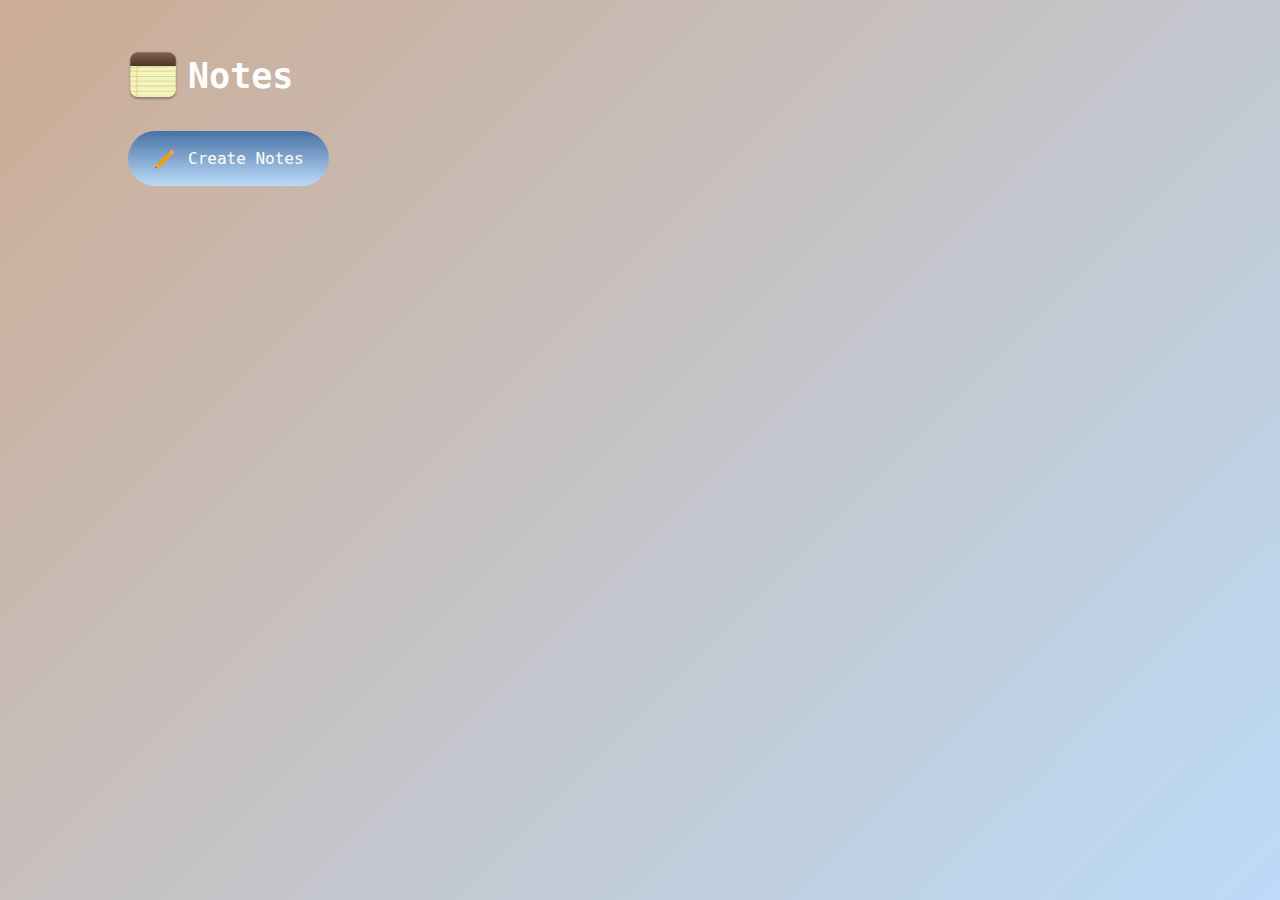
<file: index.html>
<!DOCTYPE html>
<html lang="en">
<head>
    <meta charset="UTF-8">
    <meta name="viewport" content="width=device-width, initial-scale=1.0">
    <link rel="stylesheet" href="style.css">
    <title>Notes</title>
</head>
<body>
    <div class="container">
        <h1><img src="images/notes.png" alt="">Notes</h1>
        <button class="btn"><img src="images/edit.png" alt="">Create Notes</button>
        <div class="notes-container">
            <!-- <p contenteditable="true" class="input-box">
                <img src="images/delete.png" alt="">
            </p> -->
        </div>
    </div>




    <script src="script.js"></script>
</body>
</html>
</file>
<file: style.css>
* {
    margin: 0;
    padding: 0;
    box-sizing: border-box;
    font-family: monospace, sans-serif;
}

.container {
    width: 100%;
    min-height: 100vh;
    background: linear-gradient(135deg, #CDAC94, #BCDBF9);
    color: #fff;
    padding-top: 4%;
    padding-left: 10%;
}

.container h1 {
    display: flex;
    align-items: center;
    font-size: 35px;
    font-weight: 600;
}

.container h1 img {
    width: 50px;
    margin-right: 10px;
}

.container button img {
    width: 25px;
    margin-right: 10px;
}

.container button {
    display: flex;
    align-items: center;
    background: linear-gradient(#4872A4, #BCDBF9);
    color: #fff;
    font-size: 16px;
    outline: 0;
    border: 0;
    border-radius: 40px;
    padding: 15px 25px;
    margin: 30px 0 20px;
    cursor: pointer;
}

.input-box {
    position: relative;
    width: 100%;
    max-width: 500px;
    min-height: 150px;
    background: #fff;
    color: #333;
    padding: 20px;
    margin: 20px 0;
    outline: none;
    border-radius: 5px;
}

.input-box img {
    width: 20px;
    position: absolute;
    bottom: 15px;
    right: 15px;
    cursor: pointer;
}
</file>
